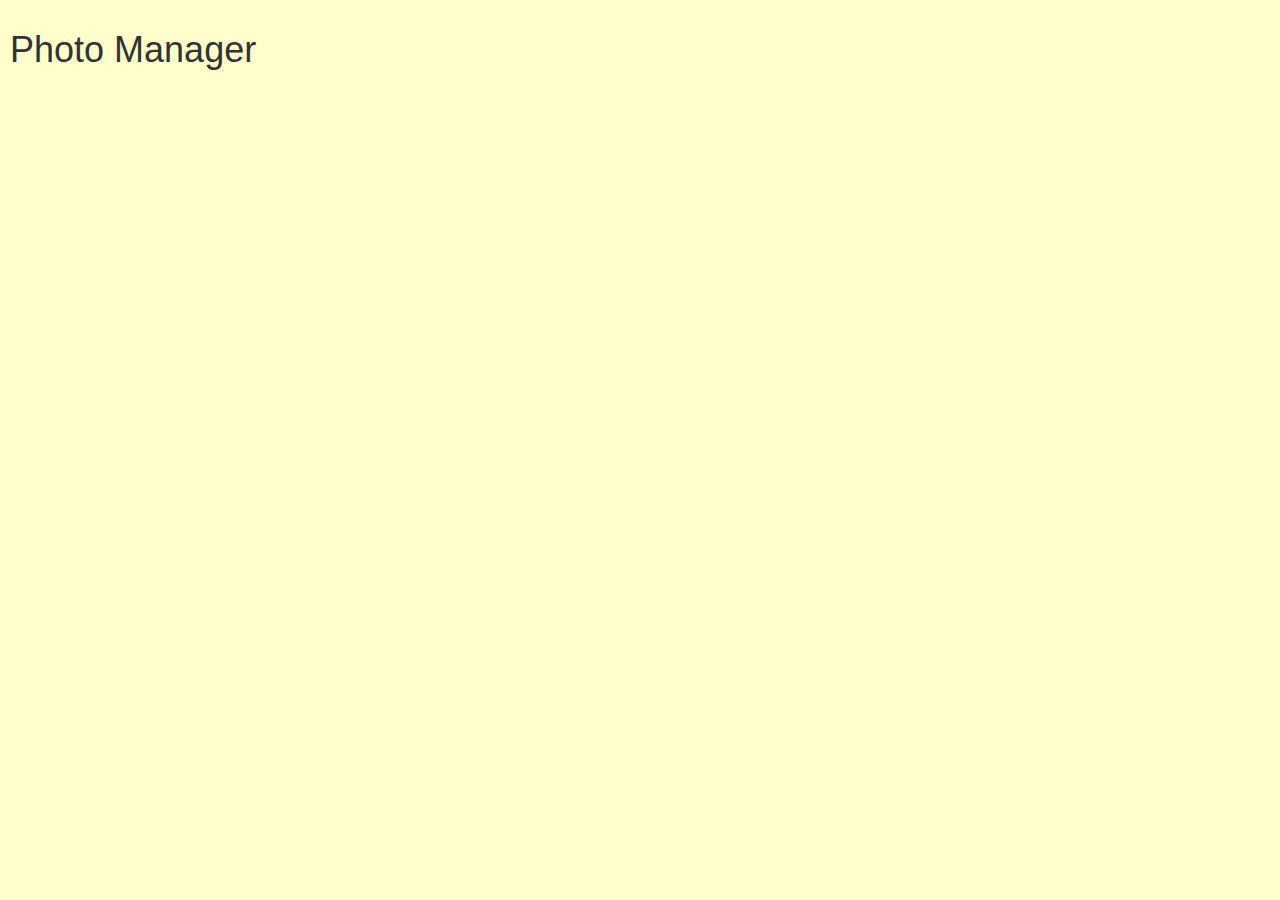
<file: src/main/resources/static/index.html>
<!doctype html>
<html>
<head>
    <meta charset="utf-8"/>
    <title>Photo Manager</title>
    <meta name="description" content="Manage your photos"/>
    <meta name="viewport" content="width=device-width, initial-scale=1"/>

    <link rel="shortcut icon" href="/images/camera-32.png"/>

    <link rel="stylesheet" href="https://maxcdn.bootstrapcdn.com/bootstrap/3.3.7/css/bootstrap.min.css"/>
    <link rel="stylesheet" href="css/style.css"/>

    <script src="https://code.jquery.com/jquery-2.2.4.min.js"
            integrity="sha256-BbhdlvQf/xTY9gja0Dq3HiwQF8LaCRTXxZKRutelT44="
            crossorigin="anonymous"></script>
    <script src="https://maxcdn.bootstrapcdn.com/bootstrap/3.3.7/js/bootstrap.min.js"></script>
</head>
<body>
<h1>Photo Manager</h1>

<script src="js/script.js"></script>
</body>
</html>
</file>
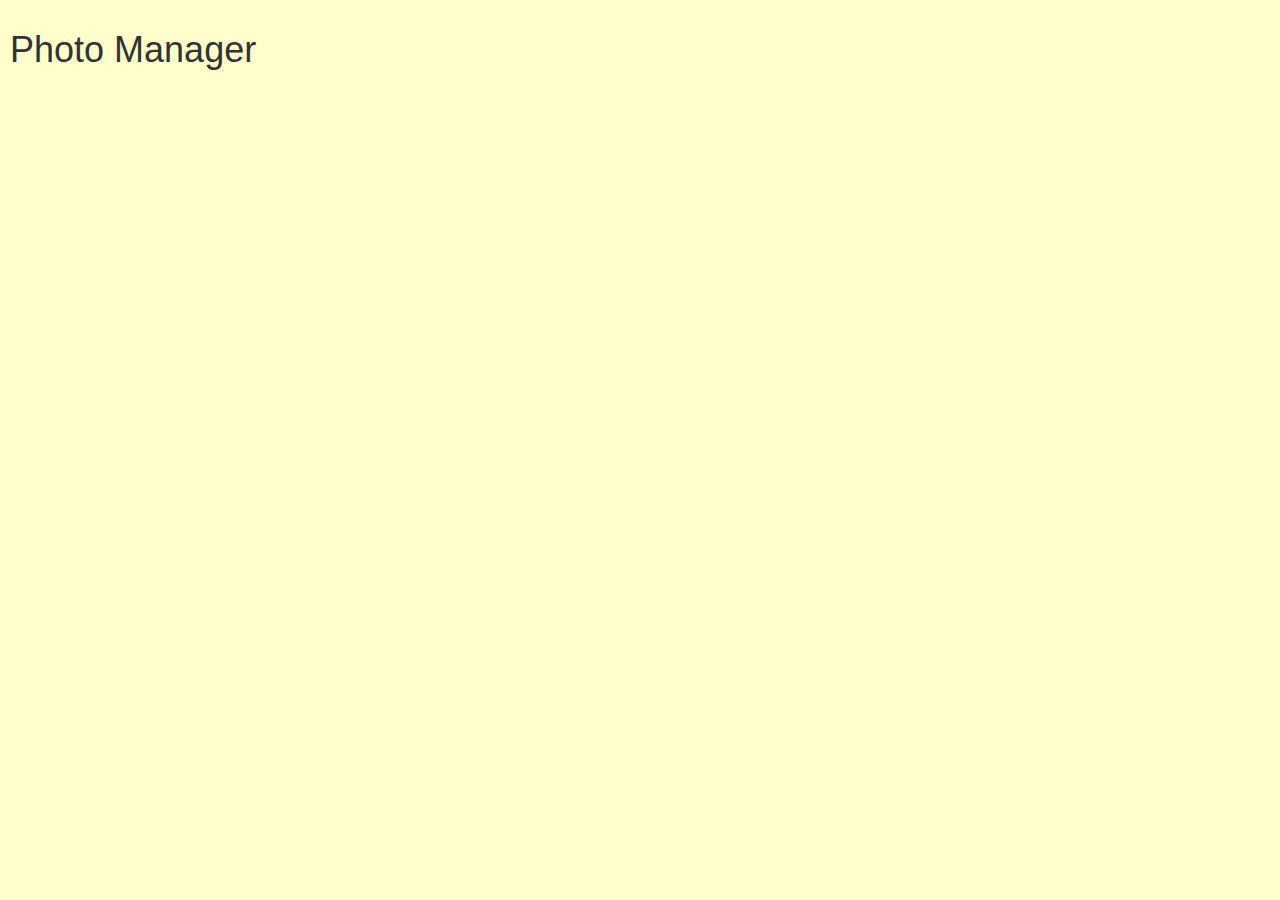
<file: src/main/resources/templates/index.html>
<!doctype html>
<html>
<head>
    <meta charset="utf-8"/>
    <title>Photo Manager</title>
    <meta name="description" content="Manage your photos"/>
    <meta name="viewport" content="width=device-width, initial-scale=1"/>

    <link rel="shortcut icon" href="/images/camera-32.png"/>

    <link rel="stylesheet" href="https://maxcdn.bootstrapcdn.com/bootstrap/3.3.7/css/bootstrap.min.css"/>
    <link rel="stylesheet" href="../static/css/style.css"/>

    <script src="https://code.jquery.com/jquery-2.2.4.min.js"
            integrity="sha256-BbhdlvQf/xTY9gja0Dq3HiwQF8LaCRTXxZKRutelT44="
            crossorigin="anonymous"></script>
    <script src="https://maxcdn.bootstrapcdn.com/bootstrap/3.3.7/js/bootstrap.min.js"></script>
</head>
<body>
<h1>Photo Manager</h1>

<script src="../static/js/script.js"></script>
</body>
</html>
</file>
<file: src/main/resources/static/css/style.css>
body {
    padding: 10px;
    background-color: #ffc;
}
</file>
